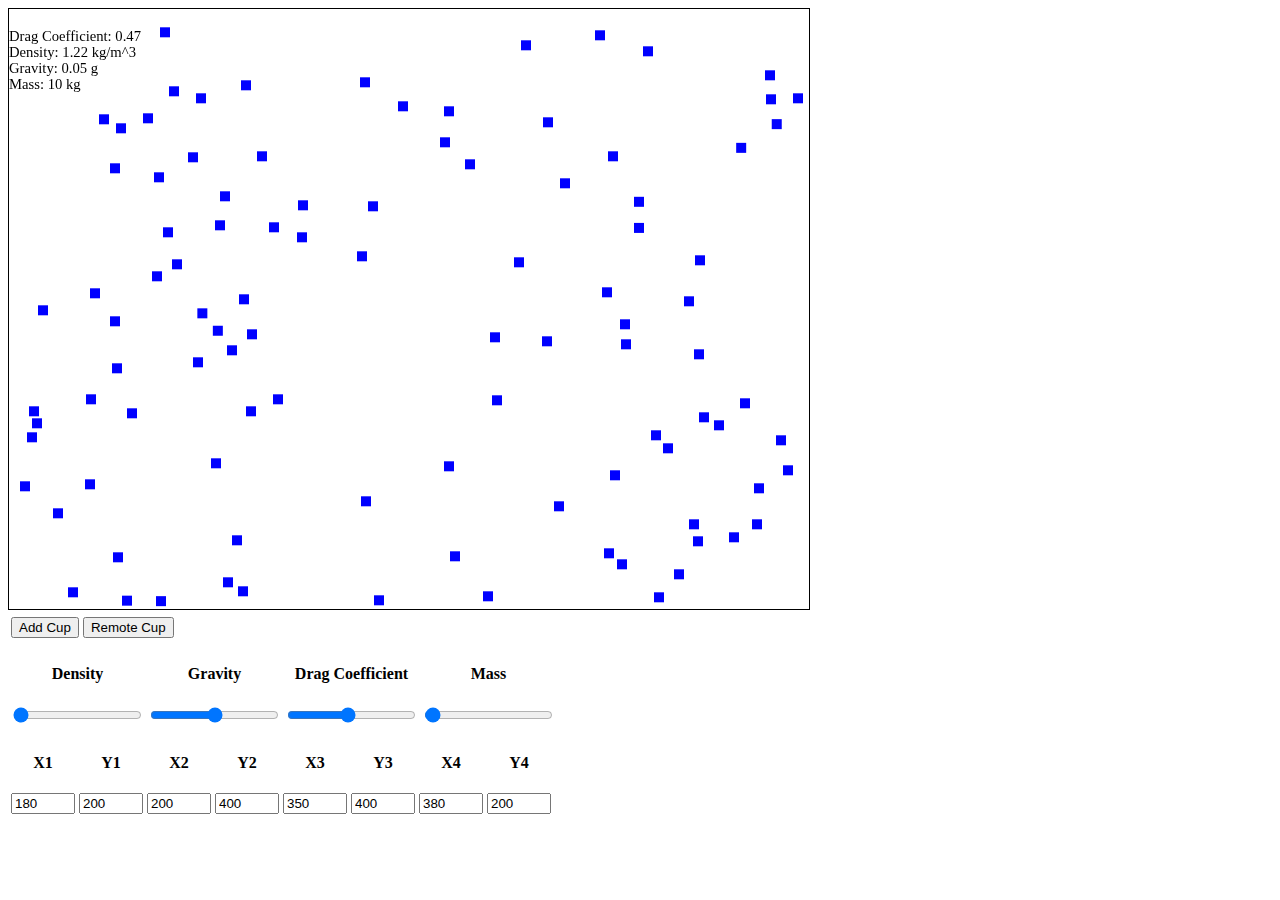
<file: simulators/cells/index.html>
<!DOCTYPE html>
<html lang="en">
<head>
  <meta charset="UTF-8">
  <meta name="viewport" content="width=device-width, initial-scale=1.0">
  <meta http-equiv="X-UA-Compatible" content="ie=edge">
  <link rel=stylesheet type="text/css" href="index.css">
  <script type ="text/javascript" src="index.js"></script>
  <script type ="text/javascript" src="grid.js"></script>
  <script type ="text/javascript" src="simulator.js"></script>
  <script type ="text/javascript" src="pixel.js"></script>

</head>
<body onload="initialize()">
  <canvas class="canvas" id="canvas" width="800" height="600" ></canvas>
  <table>
    <tr>
      <th>
        <div>
          <button onclick="addCup()">Add Cup</button>
        </div>
      </th>
      <th>
        <div>
            <button onclick="remoteCup()">Remote Cup</button>
        </div>
      </th>
    </tr>
  </table>

  <table>
			<tr>
				<th>
					<div>
						<h4>Density</h4>
						<input type="range" id="density" min="0" step="0.01" max="1000" value="1.22"/>
					</div>
				</th>
				<th>
					<div>
						<h4>Gravity</h4>
						<input type="range" id="gravity" min="0" step="0.01" max="0.1" value="0.05"/>
					</div>
				</th>
				<th>
					<div>
						<h4>Drag Coefficient</h4>
						<input type="range" id="drag" min="0" step="0.01" max="1" value="0.47"/>
					</div>
				</th>
        <th>
					<div>
						<h4>Mass</h4>
						<input type="range" id="mass" min="1" step="9" max="1000" value="10"/>
					</div>
				</th>
			</tr>
		</table>

    <table>
      <tr>
        <th>
          <div>
            <h4>X1</h4>
            <input type="number" id="x1" min="0" max="790" value="180"/>
          </div>
        </th>
        <th>
          <div>
            <h4>Y1</h4>
            <input type="number" id="y1" min="0" max="590" value="200"/>
          </div>
        </th>
        <th>
          <div>
            <h4>X2</h4>
            <input type="number" id="x2" min="0" max="790" value="200"/>
          </div>
        </th>
        <th>
          <div>
            <h4>Y2</h4>
            <input type="number" id="y2" min="10" max="600" value="400"/>
          </div>
        </th>
        <th>
          <div>
            <h4>X3</h4>
            <input type="number" id="x3" min="10" max="800" value="350"/>
          </div>
        </th>
        <th>
          <div>
            <h4>Y3</h4>
            <input type="number" id="y3" min="10" max="600" value="400"/>
          </div>
        </th>
        <th>
          <div>
            <h4>X4</h4>
            <input type="number" id="x4" min="10" max="800" value="380"/>
          </div>
        </th>
        <th>
          <div>
            <h4>Y4</h4>
            <input type="number" id="y4" min="0" max="590" value="200"/>
          </div>
        </th>
      </tr>
    </table>


</body>
</html>
</file>
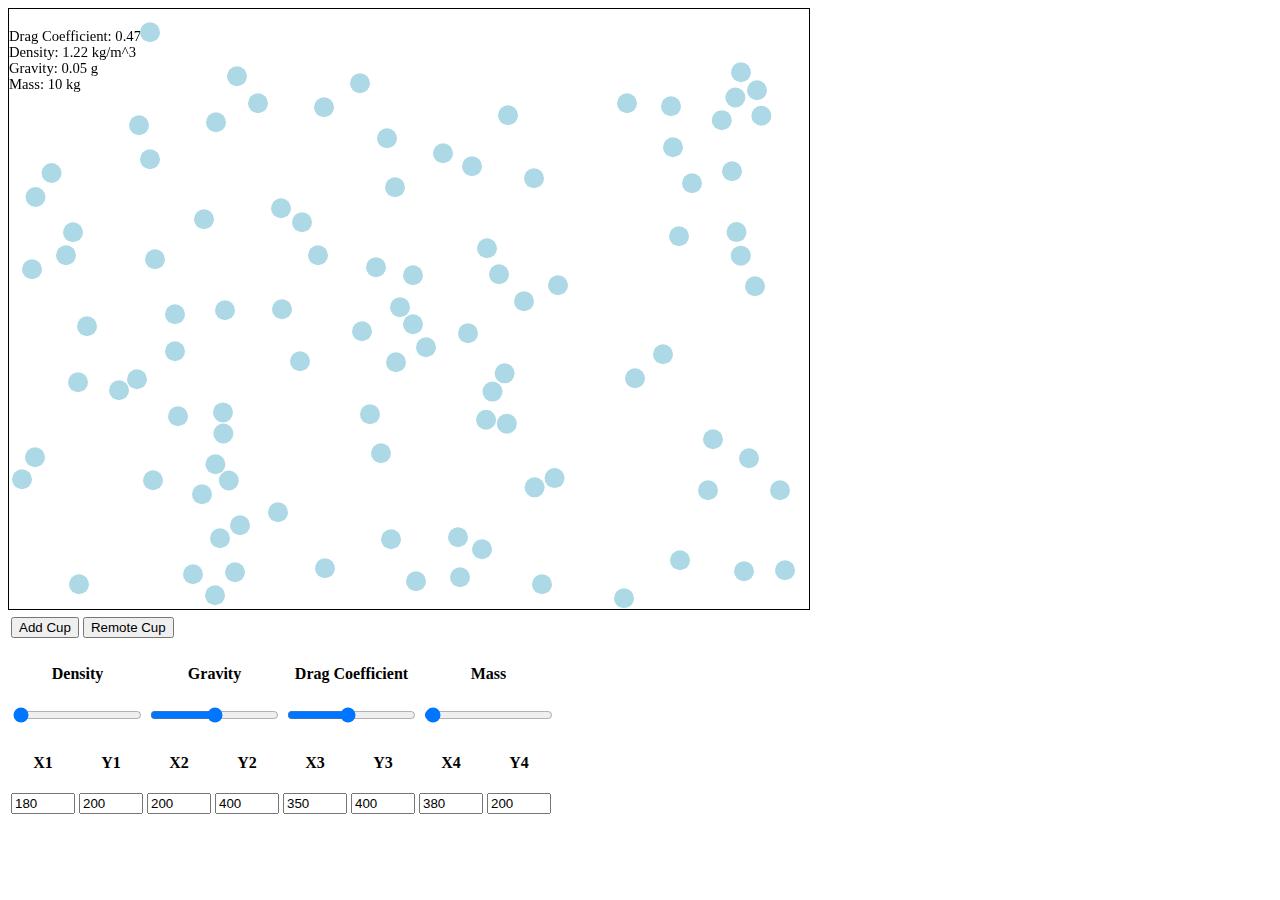
<file: simulators/particles/index.html>
<!DOCTYPE html>
<html lang="en">
<head>
  <meta charset="UTF-8">
  <meta name="viewport" content="width=device-width, initial-scale=1.0">
  <meta http-equiv="X-UA-Compatible" content="ie=edge">
  <link rel=stylesheet type="text/css" href="index.css">
  <script type ="text/javascript" src="index.js"></script>
  <script type ="text/javascript" src="point.js"></script>
  <script type ="text/javascript" src="particle.js"></script>
  <script type ="text/javascript" src="simulator.js"></script>

</head>
<body onload="initialize()">
  <canvas class="canvas" id="canvas" width="800" height="600" ></canvas>
  <table>
    <tr>
      <th>
        <div>
          <button onclick="addCup()">Add Cup</button>
        </div>
      </th>
      <th>
        <div>
            <button onclick="remoteCup()">Remote Cup</button>
        </div>
      </th>
    </tr>
  </table>
  <table>
			<tr>
				<th>
					<div>
						<h4>Density</h4>
						<input type="range" id="density" min="0" step="0.01" max="1000" value="1.22"/>
					</div>
				</th>
				<th>
					<div>
						<h4>Gravity</h4>
						<input type="range" id="gravity" min="0" step="0.01" max="0.1" value="0.05"/>
					</div>
				</th>
				<th>
					<div>
						<h4>Drag Coefficient</h4>
						<input type="range" id="drag" min="0" step="0.01" max="1" value="0.47"/>
					</div>
				</th>
        <th>
					<div>
						<h4>Mass</h4>
						<input type="range" id="mass" min="1" step="9" max="1000" value="10"/>
					</div>
				</th>
			</tr>
		</table>

    <table>
      <tr>
        <th>
          <div>
            <h4>X1</h4>
            <input type="number" id="x1" min="0" max="790" value="180"/>
          </div>
        </th>
        <th>
          <div>
            <h4>Y1</h4>
            <input type="number" id="y1" min="0" max="590" value="200"/>
          </div>
        </th>
        <th>
          <div>
            <h4>X2</h4>
            <input type="number" id="x2" min="0" max="790" value="200"/>
          </div>
        </th>
        <th>
          <div>
            <h4>Y2</h4>
            <input type="number" id="y2" min="10" max="600" value="400"/>
          </div>
        </th>
        <th>
          <div>
            <h4>X3</h4>
            <input type="number" id="x3" min="10" max="800" value="350"/>
          </div>
        </th>
        <th>
          <div>
            <h4>Y3</h4>
            <input type="number" id="y3" min="10" max="600" value="400"/>
          </div>
        </th>
        <th>
          <div>
            <h4>X4</h4>
            <input type="number" id="x4" min="10" max="800" value="380"/>
          </div>
        </th>
        <th>
          <div>
            <h4>Y4</h4>
            <input type="number" id="y4" min="0" max="590" value="200"/>
          </div>
        </th>
      </tr>
    </table>




</body>
</html>
</file>
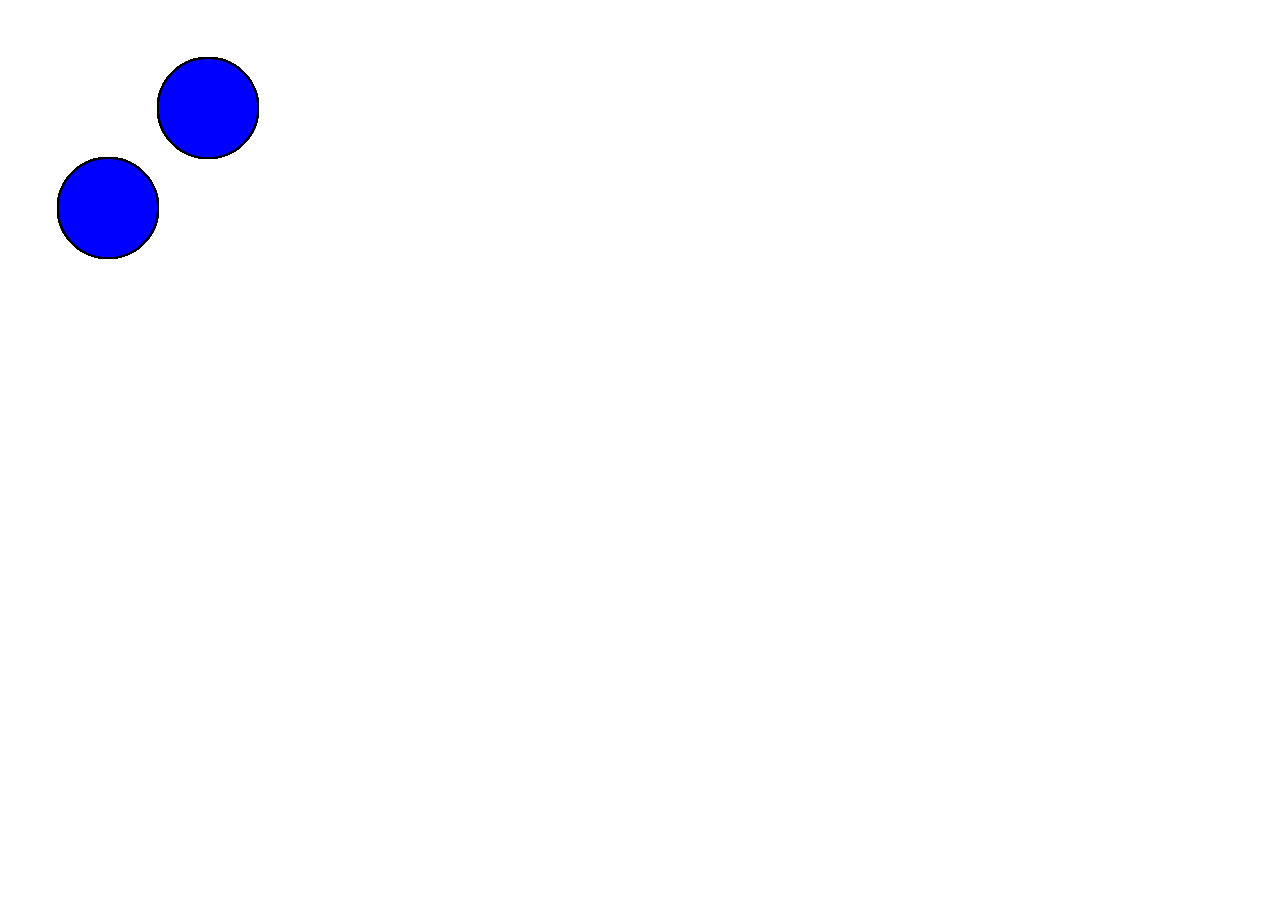
<file: simulators/draw.html>
<!DOCTYPE html>
<html lang="en">
<head>
  <meta charset="utf-8" />
  <script type ="text/javascript" src="jquery.js"></script>
  <script type ="text/javascript" src="jcanvas.min.js"></script>
</head>



<script>

  var canvas;
  var context;




  function drawByJquery(n)
  {
    for(i=0; i < n; i++){
      $('canvas').drawArc({
      strokeStyle: 'black',
      fillStyle: 'blue',
      strokeWidth: 2,
      x: 100, y: 200,
      radius: 50
      });
    }

  }
  function drawByContext(n)
  {
    for (var i = 0; i < n; i++) {
      context.fillStyle = 'blue';
      context.strokeStyle = 'black';
      context.lineWidth = 2;
      context.beginPath();
      context.arc(200, 100, 50, 0, 2 * Math.PI);
      context.fill();
      context.stroke();
    }

  }

  $(document).ready(function(){

    canvas=$('#canvas');
    context=$('#canvas')[0].getContext('2d');




    for(var i = 0; i<30000; i+=1000)
    {
      var d1 = new Date();
      var t1 = d1.getTime();
      drawByJquery(i);
      var d2 = new Date();
      var t2 = d2.getTime();
      var jquerrytime = t2-t1;


      var d1 = new Date();
      var t1 = d1.getTime();
      drawByContext(i);
      var d2 = new Date();
      var t2 = d2.getTime();
      var contexttime = t2-t1;
      console.log("Time jquerry " + i + " -> " + jquerrytime + " Time context " + i + " -> " + contexttime);


    }





  });

</script>

<body>
  <canvas class="canvas" id="canvas" width="1024" height="565" ></canvas>
</body>

</html>
</file>
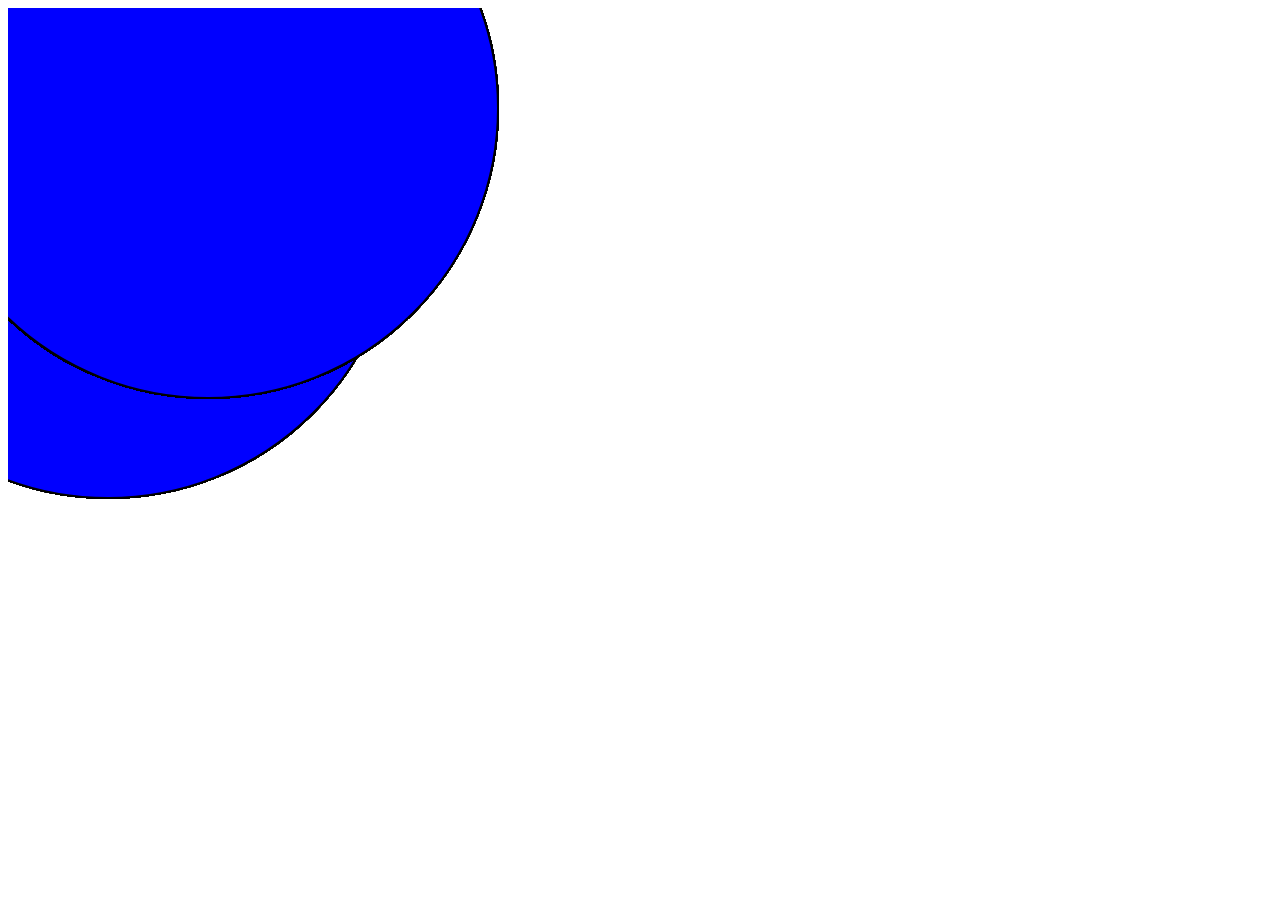
<file: simulators/draw2.html>
<!DOCTYPE html>
<html lang="en">
<head>
  <meta charset="utf-8" />
  <script type ="text/javascript" src="jquery.js"></script>
  <script type ="text/javascript" src="jcanvas.min.js"></script>
</head>


<script>

  var canvas;
  var context;



  function drawByJquery(n, r)
  {
    for(i=0; i < n; i++){
      $('canvas').drawArc({
      strokeStyle: 'black',
      fillStyle: 'blue',
      strokeWidth: 2,
      x: 100, y: 200,
      radius: r
      });
    }

  }
  function drawByContext(n, r)
  {
    for (var i = 0; i < n; i++) {
      context.fillStyle = 'blue';
      context.strokeStyle = 'black';
      context.lineWidth = 2;
      context.beginPath();
      context.arc(200, 100, r, 0, 2 * Math.PI);
      context.fill();
      context.stroke();
    }

  }

  $(document).ready(function(){

    canvas=$('#canvas');
    context=$('#canvas')[0].getContext('2d');



    for(var r = 0; r<300; r+=10)
    {
      var d1 = new Date();
      var t1 = d1.getTime();
      drawByJquery(3000, r);
      var d2 = new Date();
      var t2 = d2.getTime();
      var jquerrytime = t2-t1;


      var d1 = new Date();
      var t1 = d1.getTime();
      drawByContext(3000, r);
      var d2 = new Date();
      var t2 = d2.getTime();
      var contexttime = t2-t1;
      console.log("Time jquerry " + r + " -> " + jquerrytime + " Time context " + r + " -> " + contexttime);
    }




  });

</script>

<body>
  <canvas class="canvas" id="canvas" width="1024" height="565" ></canvas>
</body>

</html>
</file>
<file: simulators/cells/index.css>
.canvas
{
  border:1px solid black;
}
</file>
<file: simulators/particles/index.css>
.canvas
{
  border:1px solid black;
}
</file>
